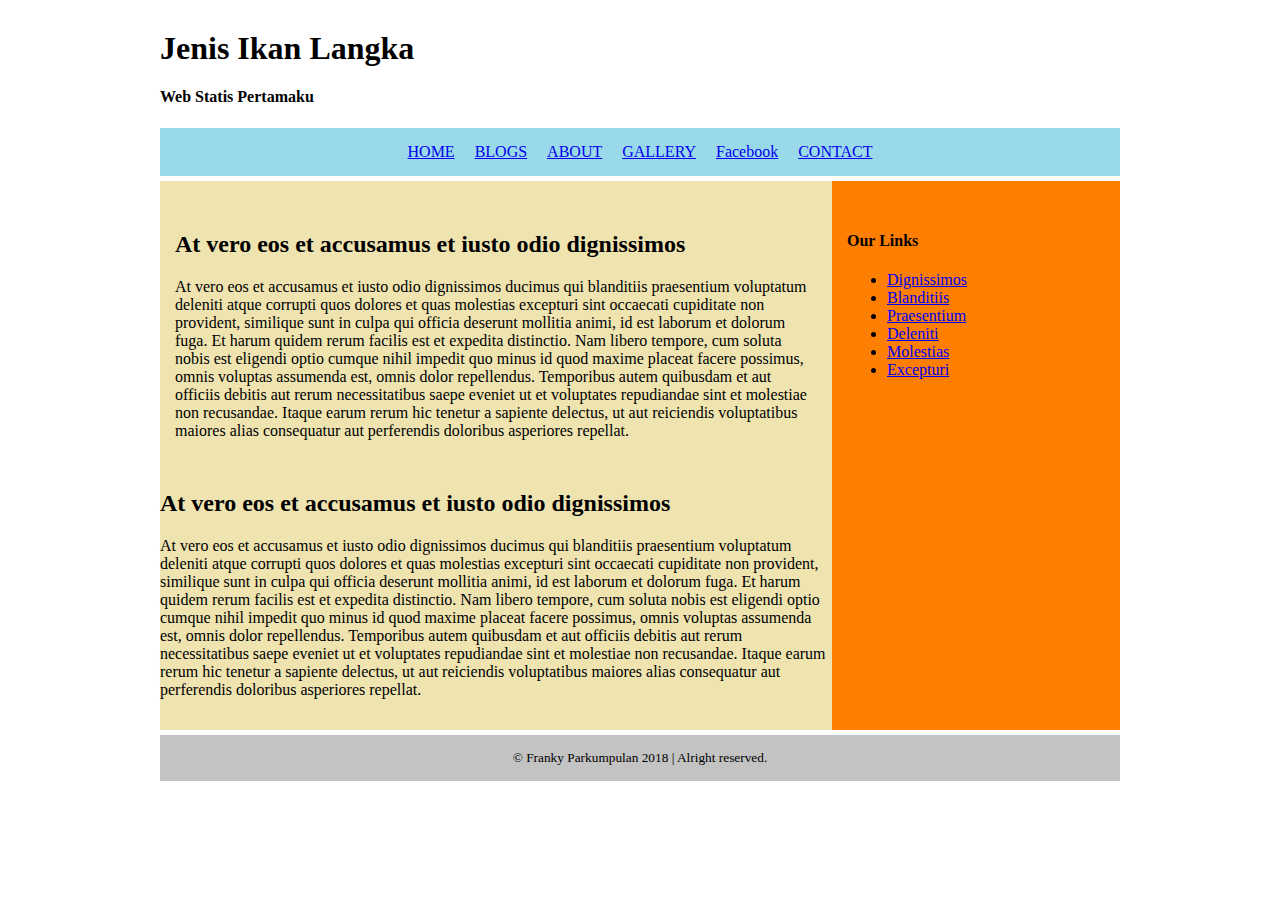
<file: index.html>
<html>
<head>
<!--Element-elemen tag <head> tulis disini-->
<title>Web Tugas Saya</title>
<link rel="stylesheet" href="style.css" />
</head>

<body>
<!--Element-elemen tag <body> tulis disini-->

<header> <!--Section HEADER-->
	<div class="ayam">
		<h1>Jenis Ikan Langka</h1>
		<h4>Web Statis Pertamaku</h4>
	</div>
	<div class="navigasi">
			<ul>
				<li><a href="#">HOME</a></li>
				<li><a href="#">BLOGS</a></li>
				<li><a href="#">ABOUT</a></li>
				<li><a href="#">GALLERY</a></li>
				<li><a href="#">Facebook</a></li>
				<li><a href="#">CONTACT</a></li>
			</ul>
	</div>
</header>

<main> <!--Section MAIN BODY-->
	<div class="konten">
		<div class="padding_this">
			<h2>
				At vero eos et accusamus et iusto odio dignissimos
			</h2>
			<p>
				At vero eos et accusamus et iusto odio dignissimos ducimus qui blanditiis praesentium voluptatum deleniti atque corrupti quos dolores et quas molestias excepturi sint occaecati cupiditate non provident, similique sunt in culpa qui officia deserunt mollitia animi, id est laborum et dolorum fuga. Et harum quidem rerum facilis est et expedita distinctio. Nam libero tempore, cum soluta nobis est eligendi optio cumque nihil impedit quo minus id quod maxime placeat facere possimus, omnis voluptas assumenda est, omnis dolor repellendus. Temporibus autem quibusdam et aut officiis debitis aut rerum necessitatibus saepe eveniet ut et voluptates repudiandae sint et molestiae non recusandae. Itaque earum rerum hic tenetur a sapiente delectus, ut aut reiciendis voluptatibus maiores alias consequatur aut perferendis doloribus asperiores repellat.
			</p>
		</div>
			<h2>
				At vero eos et accusamus et iusto odio dignissimos
			</h2>
			<p>
				At vero eos et accusamus et iusto odio dignissimos ducimus qui blanditiis praesentium voluptatum deleniti atque corrupti quos dolores et quas molestias excepturi sint occaecati cupiditate non provident, similique sunt in culpa qui officia deserunt mollitia animi, id est laborum et dolorum fuga. Et harum quidem rerum facilis est et expedita distinctio. Nam libero tempore, cum soluta nobis est eligendi optio cumque nihil impedit quo minus id quod maxime placeat facere possimus, omnis voluptas assumenda est, omnis dolor repellendus. Temporibus autem quibusdam et aut officiis debitis aut rerum necessitatibus saepe eveniet ut et voluptates repudiandae sint et molestiae non recusandae. Itaque earum rerum hic tenetur a sapiente delectus, ut aut reiciendis voluptatibus maiores alias consequatur aut perferendis doloribus asperiores repellat.
			</p>
		</div>
	</div>
	<div class="sidebar">
		<div class="padding_this">
			<h4>
				Our Links
			</h4>
			<ul>
				<li><a href="#">Dignissimos</a></li>
				<li><a href="#">Blanditiis</a></li>
				<li><a href="#">Praesentium</a></li>
				<li><a href="#">Deleniti</a></li>
				<li><a href="#">Molestias</a></li>
				<li><a href="#">Excepturi</a></li>
			</ul>
		</div>
	</div>
</main>

<footer> <!--Section FOOTER-->
	<div class="footer">
		<small>&copy; Franky Parkumpulan 2018 | Alright reserved.</small>
	</div>
</footer>

</body>
</html>
</file>
<file: style.css>
body {
width: 960px;
margin: 30px auto;
}

main {
display: flex;
}

.padding_this{
padding: 15px;
}

.logo,
.navigasi,
.konten,
.sidebar,
.footer {
margin-bottom: 5px;
padding: 15px 0;
}

#ayam {
width: 100%;
height: auto;
background: red;
text-align: center;
color: #fff;
}
.navigasi {
width: 100%;
height: auto;
background: #99D9EA;
text-align: center;
}
.konten {
width: 70%;
background: #EFE4B0;
}
.sidebar {
width: 30%;
background: #FD7E00;
display: inline-block;
list-style: 
}
.footer {
width: 100%;
background: #C3C3C3;
text-align: center;
}

.navigasi ul{
padding: 0px;
list-style: none;
display: inline-block;
margin: 0;
}
.navigasi li{
float: left;
margin: 0 10px;
}
</file>
